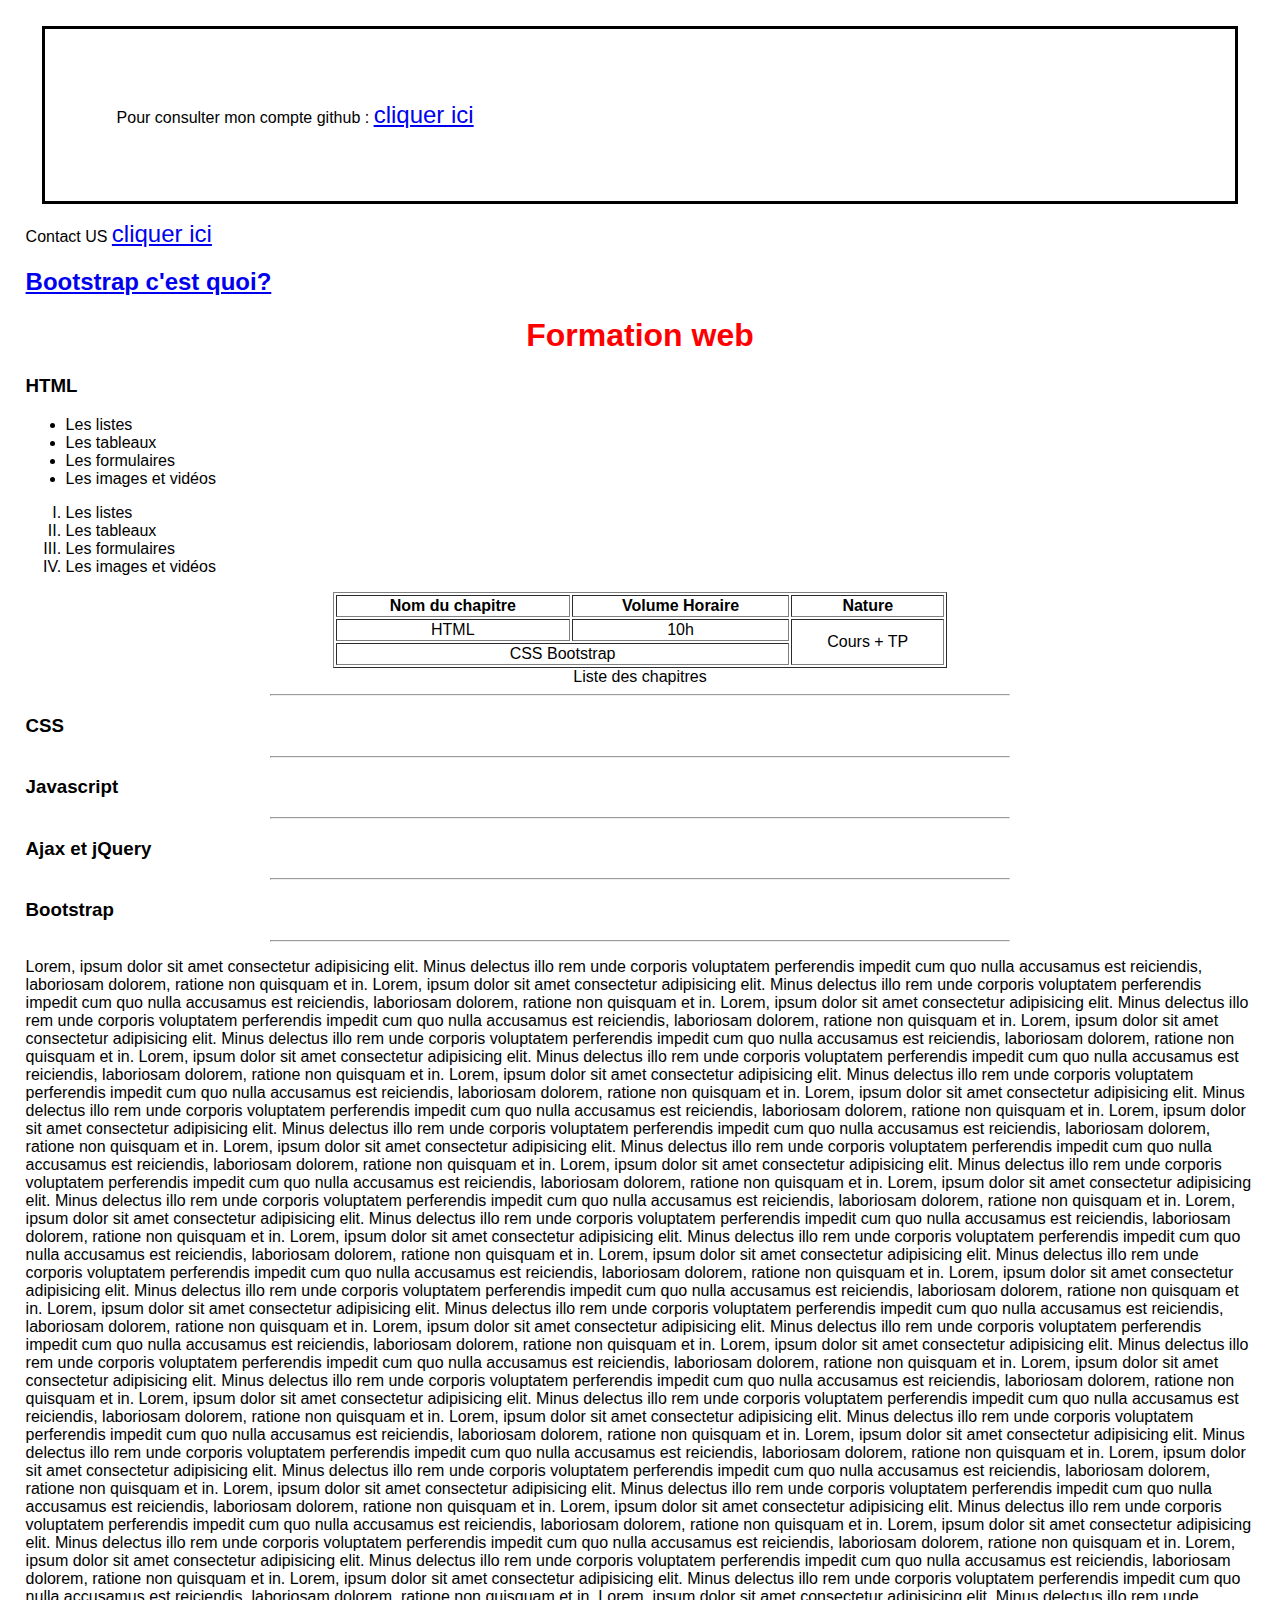
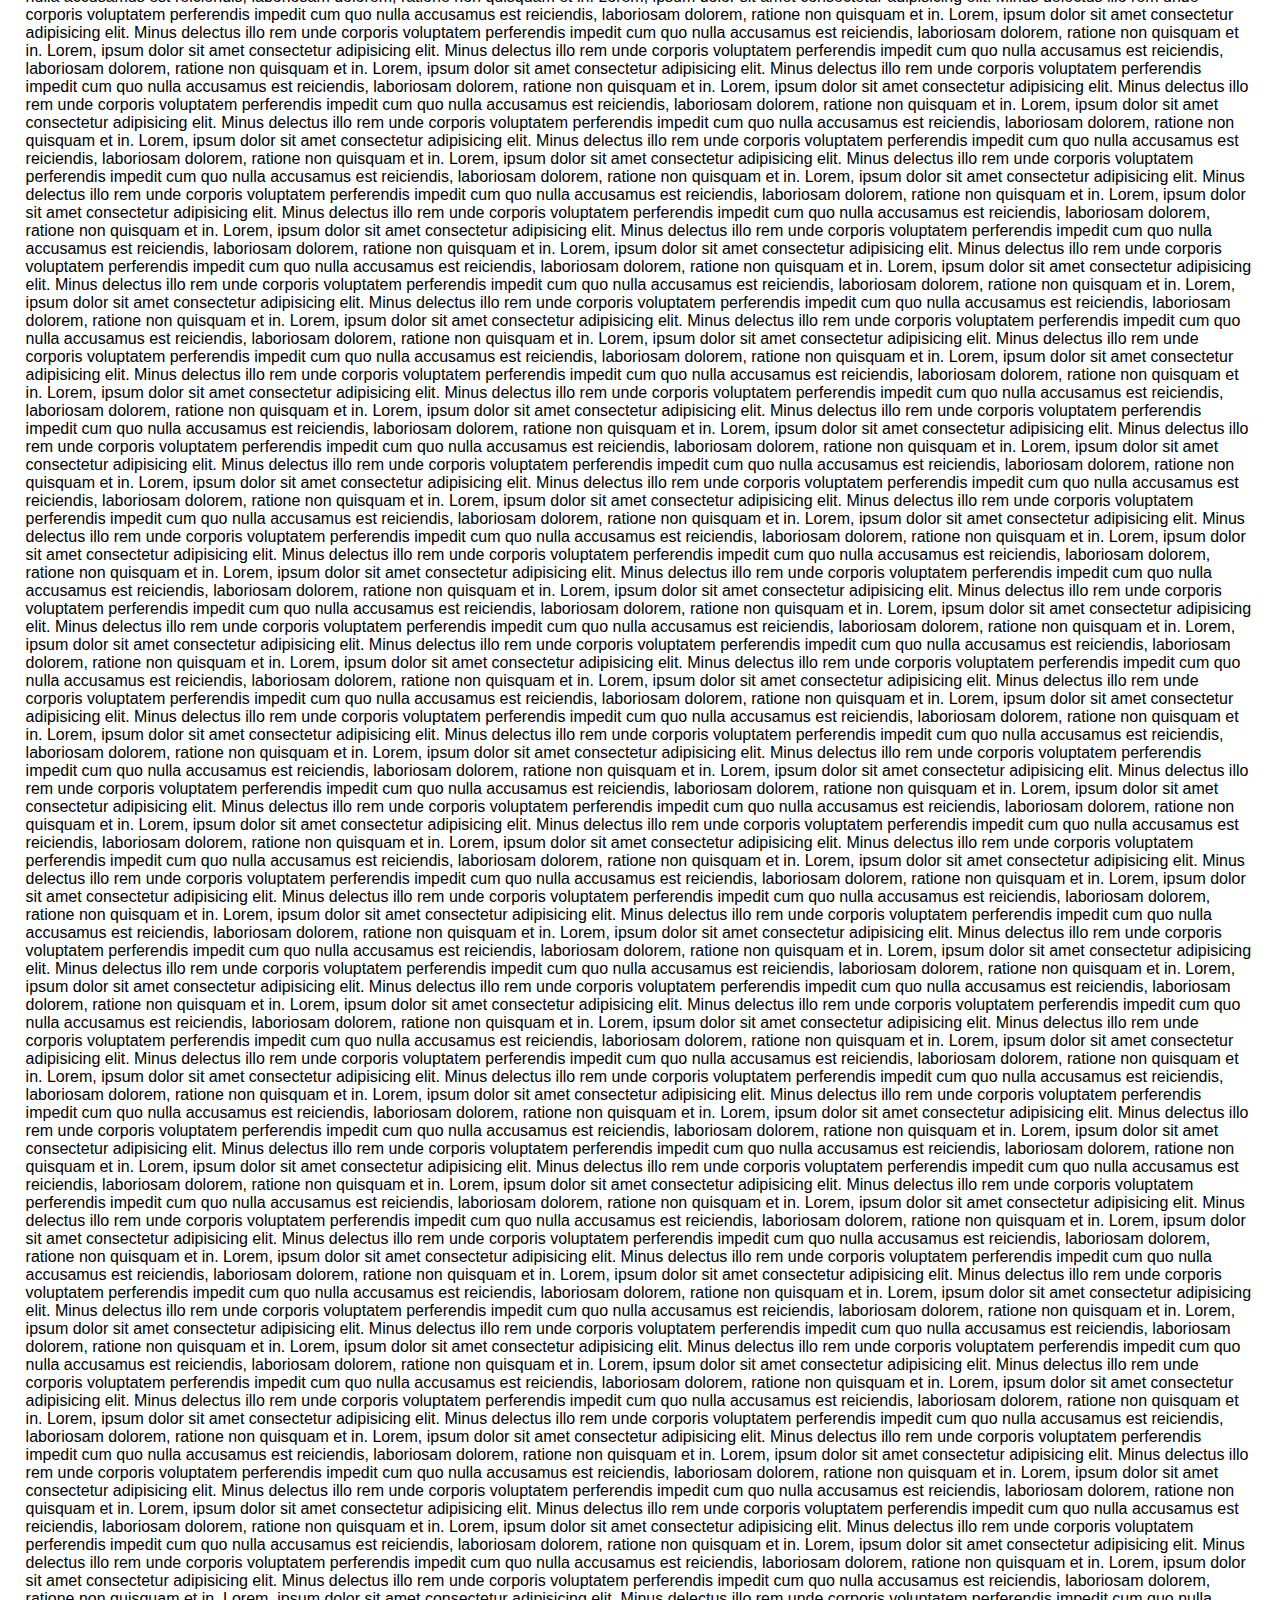
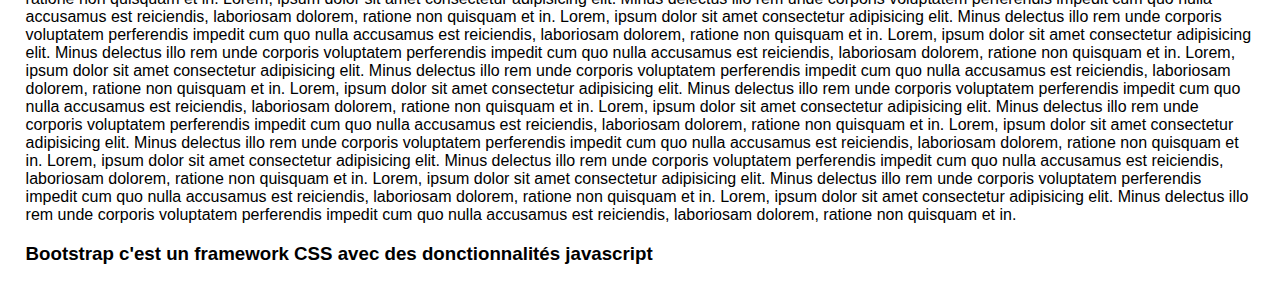
<file: index.html>
<!DOCTYPE html>
<html>
    <head>
        <title>Global Knowledge</title>
        <link rel="stylesheet" href="https://cdn.jsdelivr.net/npm/bootstrap@4.6.2/dist/css/bootstrap.min.css" integrity="sha384-xOolHFLEh07PJGoPkLv1IbcEPTNtaed2xpHsD9ESMhqIYd0nLMwNLD69Npy4HI+N" crossorigin="anonymous"> 
        <link rel="stylesheet" type="text/css" href="main.css">

    </head>
    <body>

        <p style="border: 3px solid; padding:4.5rem; margin:1rem">Pour consulter mon compte github : <a href="https://github.com/MezghichGit" target="_blank" title="Github Amine">cliquer ici</a></p>
       <p>Contact US <a href="contact.html">cliquer ici</a></p>
        <h2><a href="contact.html#bootstrap">Bootstrap c'est quoi?</a></h2>
       <h1 align="center">Formation web</h1>
        <h3>HTML</h3>
        <ul type="disc">
            <li>Les listes</li>
            <li>Les tableaux</li>
            <li>Les formulaires</li>
            <li>Les images et vidéos</li>
        </ul>
        <ol type="I" start="1">
            <li>Les listes</li>
            <li>Les tableaux</li>
            <li>Les formulaires</li>
            <li>Les images et vidéos</li>
        </ol>
        <table border="1px" align="center" width="50%" class="table">
            <tr><th>Nom du chapitre</th><th>Volume Horaire</th><th>Nature</th></tr>
            <tr align="center"><td>HTML</td><td>10h</td><td rowspan="2">Cours + TP</td></tr>
            <tr align="center"><td colspan="2">CSS Bootstrap</td></tr>
            <caption align="bottom">Liste des chapitres</caption>
        </table>
        <hr width="60%"/>
        <h3>CSS</h3>
        <hr width="60%"/>
        <h3>Javascript</h3>
        <hr width="60%"/>
        <h3>Ajax et jQuery</h3>
        <hr width="60%"/>
        <h3>Bootstrap</h3>
        <hr width="60%"/>

     <p>Lorem, ipsum dolor sit amet consectetur adipisicing elit. Minus delectus illo rem unde corporis voluptatem perferendis impedit cum quo nulla accusamus est reiciendis, laboriosam dolorem, ratione non quisquam et in.
        Lorem, ipsum dolor sit amet consectetur adipisicing elit. Minus delectus illo rem unde corporis voluptatem perferendis impedit cum quo nulla accusamus est reiciendis, laboriosam dolorem, ratione non quisquam et in.
        Lorem, ipsum dolor sit amet consectetur adipisicing elit. Minus delectus illo rem unde corporis voluptatem perferendis impedit cum quo nulla accusamus est reiciendis, laboriosam dolorem, ratione non quisquam et in.
        Lorem, ipsum dolor sit amet consectetur adipisicing elit. Minus delectus illo rem unde corporis voluptatem perferendis impedit cum quo nulla accusamus est reiciendis, laboriosam dolorem, ratione non quisquam et in.
        Lorem, ipsum dolor sit amet consectetur adipisicing elit. Minus delectus illo rem unde corporis voluptatem perferendis impedit cum quo nulla accusamus est reiciendis, laboriosam dolorem, ratione non quisquam et in.
        Lorem, ipsum dolor sit amet consectetur adipisicing elit. Minus delectus illo rem unde corporis voluptatem perferendis impedit cum quo nulla accusamus est reiciendis, laboriosam dolorem, ratione non quisquam et in.
        Lorem, ipsum dolor sit amet consectetur adipisicing elit. Minus delectus illo rem unde corporis voluptatem perferendis impedit cum quo nulla accusamus est reiciendis, laboriosam dolorem, ratione non quisquam et in.
        Lorem, ipsum dolor sit amet consectetur adipisicing elit. Minus delectus illo rem unde corporis voluptatem perferendis impedit cum quo nulla accusamus est reiciendis, laboriosam dolorem, ratione non quisquam et in.
        Lorem, ipsum dolor sit amet consectetur adipisicing elit. Minus delectus illo rem unde corporis voluptatem perferendis impedit cum quo nulla accusamus est reiciendis, laboriosam dolorem, ratione non quisquam et in.
        Lorem, ipsum dolor sit amet consectetur adipisicing elit. Minus delectus illo rem unde corporis voluptatem perferendis impedit cum quo nulla accusamus est reiciendis, laboriosam dolorem, ratione non quisquam et in.
        Lorem, ipsum dolor sit amet consectetur adipisicing elit. Minus delectus illo rem unde corporis voluptatem perferendis impedit cum quo nulla accusamus est reiciendis, laboriosam dolorem, ratione non quisquam et in.
        Lorem, ipsum dolor sit amet consectetur adipisicing elit. Minus delectus illo rem unde corporis voluptatem perferendis impedit cum quo nulla accusamus est reiciendis, laboriosam dolorem, ratione non quisquam et in.
        Lorem, ipsum dolor sit amet consectetur adipisicing elit. Minus delectus illo rem unde corporis voluptatem perferendis impedit cum quo nulla accusamus est reiciendis, laboriosam dolorem, ratione non quisquam et in.
        Lorem, ipsum dolor sit amet consectetur adipisicing elit. Minus delectus illo rem unde corporis voluptatem perferendis impedit cum quo nulla accusamus est reiciendis, laboriosam dolorem, ratione non quisquam et in.
        Lorem, ipsum dolor sit amet consectetur adipisicing elit. Minus delectus illo rem unde corporis voluptatem perferendis impedit cum quo nulla accusamus est reiciendis, laboriosam dolorem, ratione non quisquam et in.
        Lorem, ipsum dolor sit amet consectetur adipisicing elit. Minus delectus illo rem unde corporis voluptatem perferendis impedit cum quo nulla accusamus est reiciendis, laboriosam dolorem, ratione non quisquam et in.
        Lorem, ipsum dolor sit amet consectetur adipisicing elit. Minus delectus illo rem unde corporis voluptatem perferendis impedit cum quo nulla accusamus est reiciendis, laboriosam dolorem, ratione non quisquam et in.
        Lorem, ipsum dolor sit amet consectetur adipisicing elit. Minus delectus illo rem unde corporis voluptatem perferendis impedit cum quo nulla accusamus est reiciendis, laboriosam dolorem, ratione non quisquam et in.
        Lorem, ipsum dolor sit amet consectetur adipisicing elit. Minus delectus illo rem unde corporis voluptatem perferendis impedit cum quo nulla accusamus est reiciendis, laboriosam dolorem, ratione non quisquam et in.
        Lorem, ipsum dolor sit amet consectetur adipisicing elit. Minus delectus illo rem unde corporis voluptatem perferendis impedit cum quo nulla accusamus est reiciendis, laboriosam dolorem, ratione non quisquam et in.
        Lorem, ipsum dolor sit amet consectetur adipisicing elit. Minus delectus illo rem unde corporis voluptatem perferendis impedit cum quo nulla accusamus est reiciendis, laboriosam dolorem, ratione non quisquam et in.
        Lorem, ipsum dolor sit amet consectetur adipisicing elit. Minus delectus illo rem unde corporis voluptatem perferendis impedit cum quo nulla accusamus est reiciendis, laboriosam dolorem, ratione non quisquam et in.
        Lorem, ipsum dolor sit amet consectetur adipisicing elit. Minus delectus illo rem unde corporis voluptatem perferendis impedit cum quo nulla accusamus est reiciendis, laboriosam dolorem, ratione non quisquam et in.
        Lorem, ipsum dolor sit amet consectetur adipisicing elit. Minus delectus illo rem unde corporis voluptatem perferendis impedit cum quo nulla accusamus est reiciendis, laboriosam dolorem, ratione non quisquam et in.
        Lorem, ipsum dolor sit amet consectetur adipisicing elit. Minus delectus illo rem unde corporis voluptatem perferendis impedit cum quo nulla accusamus est reiciendis, laboriosam dolorem, ratione non quisquam et in.
        Lorem, ipsum dolor sit amet consectetur adipisicing elit. Minus delectus illo rem unde corporis voluptatem perferendis impedit cum quo nulla accusamus est reiciendis, laboriosam dolorem, ratione non quisquam et in.
        Lorem, ipsum dolor sit amet consectetur adipisicing elit. Minus delectus illo rem unde corporis voluptatem perferendis impedit cum quo nulla accusamus est reiciendis, laboriosam dolorem, ratione non quisquam et in.
        Lorem, ipsum dolor sit amet consectetur adipisicing elit. Minus delectus illo rem unde corporis voluptatem perferendis impedit cum quo nulla accusamus est reiciendis, laboriosam dolorem, ratione non quisquam et in.
        Lorem, ipsum dolor sit amet consectetur adipisicing elit. Minus delectus illo rem unde corporis voluptatem perferendis impedit cum quo nulla accusamus est reiciendis, laboriosam dolorem, ratione non quisquam et in.
        Lorem, ipsum dolor sit amet consectetur adipisicing elit. Minus delectus illo rem unde corporis voluptatem perferendis impedit cum quo nulla accusamus est reiciendis, laboriosam dolorem, ratione non quisquam et in.
        Lorem, ipsum dolor sit amet consectetur adipisicing elit. Minus delectus illo rem unde corporis voluptatem perferendis impedit cum quo nulla accusamus est reiciendis, laboriosam dolorem, ratione non quisquam et in.
        Lorem, ipsum dolor sit amet consectetur adipisicing elit. Minus delectus illo rem unde corporis voluptatem perferendis impedit cum quo nulla accusamus est reiciendis, laboriosam dolorem, ratione non quisquam et in.
        Lorem, ipsum dolor sit amet consectetur adipisicing elit. Minus delectus illo rem unde corporis voluptatem perferendis impedit cum quo nulla accusamus est reiciendis, laboriosam dolorem, ratione non quisquam et in.
        Lorem, ipsum dolor sit amet consectetur adipisicing elit. Minus delectus illo rem unde corporis voluptatem perferendis impedit cum quo nulla accusamus est reiciendis, laboriosam dolorem, ratione non quisquam et in.
        Lorem, ipsum dolor sit amet consectetur adipisicing elit. Minus delectus illo rem unde corporis voluptatem perferendis impedit cum quo nulla accusamus est reiciendis, laboriosam dolorem, ratione non quisquam et in.
        Lorem, ipsum dolor sit amet consectetur adipisicing elit. Minus delectus illo rem unde corporis voluptatem perferendis impedit cum quo nulla accusamus est reiciendis, laboriosam dolorem, ratione non quisquam et in.
        Lorem, ipsum dolor sit amet consectetur adipisicing elit. Minus delectus illo rem unde corporis voluptatem perferendis impedit cum quo nulla accusamus est reiciendis, laboriosam dolorem, ratione non quisquam et in.
        Lorem, ipsum dolor sit amet consectetur adipisicing elit. Minus delectus illo rem unde corporis voluptatem perferendis impedit cum quo nulla accusamus est reiciendis, laboriosam dolorem, ratione non quisquam et in.
        Lorem, ipsum dolor sit amet consectetur adipisicing elit. Minus delectus illo rem unde corporis voluptatem perferendis impedit cum quo nulla accusamus est reiciendis, laboriosam dolorem, ratione non quisquam et in.
        Lorem, ipsum dolor sit amet consectetur adipisicing elit. Minus delectus illo rem unde corporis voluptatem perferendis impedit cum quo nulla accusamus est reiciendis, laboriosam dolorem, ratione non quisquam et in.
        Lorem, ipsum dolor sit amet consectetur adipisicing elit. Minus delectus illo rem unde corporis voluptatem perferendis impedit cum quo nulla accusamus est reiciendis, laboriosam dolorem, ratione non quisquam et in.
        Lorem, ipsum dolor sit amet consectetur adipisicing elit. Minus delectus illo rem unde corporis voluptatem perferendis impedit cum quo nulla accusamus est reiciendis, laboriosam dolorem, ratione non quisquam et in.
        Lorem, ipsum dolor sit amet consectetur adipisicing elit. Minus delectus illo rem unde corporis voluptatem perferendis impedit cum quo nulla accusamus est reiciendis, laboriosam dolorem, ratione non quisquam et in.
        Lorem, ipsum dolor sit amet consectetur adipisicing elit. Minus delectus illo rem unde corporis voluptatem perferendis impedit cum quo nulla accusamus est reiciendis, laboriosam dolorem, ratione non quisquam et in.
        Lorem, ipsum dolor sit amet consectetur adipisicing elit. Minus delectus illo rem unde corporis voluptatem perferendis impedit cum quo nulla accusamus est reiciendis, laboriosam dolorem, ratione non quisquam et in.
        Lorem, ipsum dolor sit amet consectetur adipisicing elit. Minus delectus illo rem unde corporis voluptatem perferendis impedit cum quo nulla accusamus est reiciendis, laboriosam dolorem, ratione non quisquam et in.
        Lorem, ipsum dolor sit amet consectetur adipisicing elit. Minus delectus illo rem unde corporis voluptatem perferendis impedit cum quo nulla accusamus est reiciendis, laboriosam dolorem, ratione non quisquam et in.
        Lorem, ipsum dolor sit amet consectetur adipisicing elit. Minus delectus illo rem unde corporis voluptatem perferendis impedit cum quo nulla accusamus est reiciendis, laboriosam dolorem, ratione non quisquam et in.
        Lorem, ipsum dolor sit amet consectetur adipisicing elit. Minus delectus illo rem unde corporis voluptatem perferendis impedit cum quo nulla accusamus est reiciendis, laboriosam dolorem, ratione non quisquam et in.
        Lorem, ipsum dolor sit amet consectetur adipisicing elit. Minus delectus illo rem unde corporis voluptatem perferendis impedit cum quo nulla accusamus est reiciendis, laboriosam dolorem, ratione non quisquam et in.
        Lorem, ipsum dolor sit amet consectetur adipisicing elit. Minus delectus illo rem unde corporis voluptatem perferendis impedit cum quo nulla accusamus est reiciendis, laboriosam dolorem, ratione non quisquam et in.
        Lorem, ipsum dolor sit amet consectetur adipisicing elit. Minus delectus illo rem unde corporis voluptatem perferendis impedit cum quo nulla accusamus est reiciendis, laboriosam dolorem, ratione non quisquam et in.
        Lorem, ipsum dolor sit amet consectetur adipisicing elit. Minus delectus illo rem unde corporis voluptatem perferendis impedit cum quo nulla accusamus est reiciendis, laboriosam dolorem, ratione non quisquam et in.
        Lorem, ipsum dolor sit amet consectetur adipisicing elit. Minus delectus illo rem unde corporis voluptatem perferendis impedit cum quo nulla accusamus est reiciendis, laboriosam dolorem, ratione non quisquam et in.
        Lorem, ipsum dolor sit amet consectetur adipisicing elit. Minus delectus illo rem unde corporis voluptatem perferendis impedit cum quo nulla accusamus est reiciendis, laboriosam dolorem, ratione non quisquam et in.
        Lorem, ipsum dolor sit amet consectetur adipisicing elit. Minus delectus illo rem unde corporis voluptatem perferendis impedit cum quo nulla accusamus est reiciendis, laboriosam dolorem, ratione non quisquam et in.
        Lorem, ipsum dolor sit amet consectetur adipisicing elit. Minus delectus illo rem unde corporis voluptatem perferendis impedit cum quo nulla accusamus est reiciendis, laboriosam dolorem, ratione non quisquam et in.
        Lorem, ipsum dolor sit amet consectetur adipisicing elit. Minus delectus illo rem unde corporis voluptatem perferendis impedit cum quo nulla accusamus est reiciendis, laboriosam dolorem, ratione non quisquam et in.
        Lorem, ipsum dolor sit amet consectetur adipisicing elit. Minus delectus illo rem unde corporis voluptatem perferendis impedit cum quo nulla accusamus est reiciendis, laboriosam dolorem, ratione non quisquam et in.
        Lorem, ipsum dolor sit amet consectetur adipisicing elit. Minus delectus illo rem unde corporis voluptatem perferendis impedit cum quo nulla accusamus est reiciendis, laboriosam dolorem, ratione non quisquam et in.
        Lorem, ipsum dolor sit amet consectetur adipisicing elit. Minus delectus illo rem unde corporis voluptatem perferendis impedit cum quo nulla accusamus est reiciendis, laboriosam dolorem, ratione non quisquam et in.
        Lorem, ipsum dolor sit amet consectetur adipisicing elit. Minus delectus illo rem unde corporis voluptatem perferendis impedit cum quo nulla accusamus est reiciendis, laboriosam dolorem, ratione non quisquam et in.
        Lorem, ipsum dolor sit amet consectetur adipisicing elit. Minus delectus illo rem unde corporis voluptatem perferendis impedit cum quo nulla accusamus est reiciendis, laboriosam dolorem, ratione non quisquam et in.
        Lorem, ipsum dolor sit amet consectetur adipisicing elit. Minus delectus illo rem unde corporis voluptatem perferendis impedit cum quo nulla accusamus est reiciendis, laboriosam dolorem, ratione non quisquam et in.
        Lorem, ipsum dolor sit amet consectetur adipisicing elit. Minus delectus illo rem unde corporis voluptatem perferendis impedit cum quo nulla accusamus est reiciendis, laboriosam dolorem, ratione non quisquam et in.
        Lorem, ipsum dolor sit amet consectetur adipisicing elit. Minus delectus illo rem unde corporis voluptatem perferendis impedit cum quo nulla accusamus est reiciendis, laboriosam dolorem, ratione non quisquam et in.
        Lorem, ipsum dolor sit amet consectetur adipisicing elit. Minus delectus illo rem unde corporis voluptatem perferendis impedit cum quo nulla accusamus est reiciendis, laboriosam dolorem, ratione non quisquam et in.
        Lorem, ipsum dolor sit amet consectetur adipisicing elit. Minus delectus illo rem unde corporis voluptatem perferendis impedit cum quo nulla accusamus est reiciendis, laboriosam dolorem, ratione non quisquam et in.
        Lorem, ipsum dolor sit amet consectetur adipisicing elit. Minus delectus illo rem unde corporis voluptatem perferendis impedit cum quo nulla accusamus est reiciendis, laboriosam dolorem, ratione non quisquam et in.
        Lorem, ipsum dolor sit amet consectetur adipisicing elit. Minus delectus illo rem unde corporis voluptatem perferendis impedit cum quo nulla accusamus est reiciendis, laboriosam dolorem, ratione non quisquam et in.
        Lorem, ipsum dolor sit amet consectetur adipisicing elit. Minus delectus illo rem unde corporis voluptatem perferendis impedit cum quo nulla accusamus est reiciendis, laboriosam dolorem, ratione non quisquam et in.
        Lorem, ipsum dolor sit amet consectetur adipisicing elit. Minus delectus illo rem unde corporis voluptatem perferendis impedit cum quo nulla accusamus est reiciendis, laboriosam dolorem, ratione non quisquam et in.
        Lorem, ipsum dolor sit amet consectetur adipisicing elit. Minus delectus illo rem unde corporis voluptatem perferendis impedit cum quo nulla accusamus est reiciendis, laboriosam dolorem, ratione non quisquam et in.
        Lorem, ipsum dolor sit amet consectetur adipisicing elit. Minus delectus illo rem unde corporis voluptatem perferendis impedit cum quo nulla accusamus est reiciendis, laboriosam dolorem, ratione non quisquam et in.
        Lorem, ipsum dolor sit amet consectetur adipisicing elit. Minus delectus illo rem unde corporis voluptatem perferendis impedit cum quo nulla accusamus est reiciendis, laboriosam dolorem, ratione non quisquam et in.
        Lorem, ipsum dolor sit amet consectetur adipisicing elit. Minus delectus illo rem unde corporis voluptatem perferendis impedit cum quo nulla accusamus est reiciendis, laboriosam dolorem, ratione non quisquam et in.
        Lorem, ipsum dolor sit amet consectetur adipisicing elit. Minus delectus illo rem unde corporis voluptatem perferendis impedit cum quo nulla accusamus est reiciendis, laboriosam dolorem, ratione non quisquam et in.
        Lorem, ipsum dolor sit amet consectetur adipisicing elit. Minus delectus illo rem unde corporis voluptatem perferendis impedit cum quo nulla accusamus est reiciendis, laboriosam dolorem, ratione non quisquam et in.
        Lorem, ipsum dolor sit amet consectetur adipisicing elit. Minus delectus illo rem unde corporis voluptatem perferendis impedit cum quo nulla accusamus est reiciendis, laboriosam dolorem, ratione non quisquam et in.
        Lorem, ipsum dolor sit amet consectetur adipisicing elit. Minus delectus illo rem unde corporis voluptatem perferendis impedit cum quo nulla accusamus est reiciendis, laboriosam dolorem, ratione non quisquam et in.
        Lorem, ipsum dolor sit amet consectetur adipisicing elit. Minus delectus illo rem unde corporis voluptatem perferendis impedit cum quo nulla accusamus est reiciendis, laboriosam dolorem, ratione non quisquam et in.
        Lorem, ipsum dolor sit amet consectetur adipisicing elit. Minus delectus illo rem unde corporis voluptatem perferendis impedit cum quo nulla accusamus est reiciendis, laboriosam dolorem, ratione non quisquam et in.
        Lorem, ipsum dolor sit amet consectetur adipisicing elit. Minus delectus illo rem unde corporis voluptatem perferendis impedit cum quo nulla accusamus est reiciendis, laboriosam dolorem, ratione non quisquam et in.
        Lorem, ipsum dolor sit amet consectetur adipisicing elit. Minus delectus illo rem unde corporis voluptatem perferendis impedit cum quo nulla accusamus est reiciendis, laboriosam dolorem, ratione non quisquam et in.
        Lorem, ipsum dolor sit amet consectetur adipisicing elit. Minus delectus illo rem unde corporis voluptatem perferendis impedit cum quo nulla accusamus est reiciendis, laboriosam dolorem, ratione non quisquam et in.
        Lorem, ipsum dolor sit amet consectetur adipisicing elit. Minus delectus illo rem unde corporis voluptatem perferendis impedit cum quo nulla accusamus est reiciendis, laboriosam dolorem, ratione non quisquam et in.
        Lorem, ipsum dolor sit amet consectetur adipisicing elit. Minus delectus illo rem unde corporis voluptatem perferendis impedit cum quo nulla accusamus est reiciendis, laboriosam dolorem, ratione non quisquam et in.
        Lorem, ipsum dolor sit amet consectetur adipisicing elit. Minus delectus illo rem unde corporis voluptatem perferendis impedit cum quo nulla accusamus est reiciendis, laboriosam dolorem, ratione non quisquam et in.
        Lorem, ipsum dolor sit amet consectetur adipisicing elit. Minus delectus illo rem unde corporis voluptatem perferendis impedit cum quo nulla accusamus est reiciendis, laboriosam dolorem, ratione non quisquam et in.
        Lorem, ipsum dolor sit amet consectetur adipisicing elit. Minus delectus illo rem unde corporis voluptatem perferendis impedit cum quo nulla accusamus est reiciendis, laboriosam dolorem, ratione non quisquam et in.
        Lorem, ipsum dolor sit amet consectetur adipisicing elit. Minus delectus illo rem unde corporis voluptatem perferendis impedit cum quo nulla accusamus est reiciendis, laboriosam dolorem, ratione non quisquam et in.
        Lorem, ipsum dolor sit amet consectetur adipisicing elit. Minus delectus illo rem unde corporis voluptatem perferendis impedit cum quo nulla accusamus est reiciendis, laboriosam dolorem, ratione non quisquam et in.
        Lorem, ipsum dolor sit amet consectetur adipisicing elit. Minus delectus illo rem unde corporis voluptatem perferendis impedit cum quo nulla accusamus est reiciendis, laboriosam dolorem, ratione non quisquam et in.
        Lorem, ipsum dolor sit amet consectetur adipisicing elit. Minus delectus illo rem unde corporis voluptatem perferendis impedit cum quo nulla accusamus est reiciendis, laboriosam dolorem, ratione non quisquam et in.
        Lorem, ipsum dolor sit amet consectetur adipisicing elit. Minus delectus illo rem unde corporis voluptatem perferendis impedit cum quo nulla accusamus est reiciendis, laboriosam dolorem, ratione non quisquam et in.
        Lorem, ipsum dolor sit amet consectetur adipisicing elit. Minus delectus illo rem unde corporis voluptatem perferendis impedit cum quo nulla accusamus est reiciendis, laboriosam dolorem, ratione non quisquam et in.
        Lorem, ipsum dolor sit amet consectetur adipisicing elit. Minus delectus illo rem unde corporis voluptatem perferendis impedit cum quo nulla accusamus est reiciendis, laboriosam dolorem, ratione non quisquam et in.
        Lorem, ipsum dolor sit amet consectetur adipisicing elit. Minus delectus illo rem unde corporis voluptatem perferendis impedit cum quo nulla accusamus est reiciendis, laboriosam dolorem, ratione non quisquam et in.
        Lorem, ipsum dolor sit amet consectetur adipisicing elit. Minus delectus illo rem unde corporis voluptatem perferendis impedit cum quo nulla accusamus est reiciendis, laboriosam dolorem, ratione non quisquam et in.
        Lorem, ipsum dolor sit amet consectetur adipisicing elit. Minus delectus illo rem unde corporis voluptatem perferendis impedit cum quo nulla accusamus est reiciendis, laboriosam dolorem, ratione non quisquam et in.
        Lorem, ipsum dolor sit amet consectetur adipisicing elit. Minus delectus illo rem unde corporis voluptatem perferendis impedit cum quo nulla accusamus est reiciendis, laboriosam dolorem, ratione non quisquam et in.
        Lorem, ipsum dolor sit amet consectetur adipisicing elit. Minus delectus illo rem unde corporis voluptatem perferendis impedit cum quo nulla accusamus est reiciendis, laboriosam dolorem, ratione non quisquam et in.
        Lorem, ipsum dolor sit amet consectetur adipisicing elit. Minus delectus illo rem unde corporis voluptatem perferendis impedit cum quo nulla accusamus est reiciendis, laboriosam dolorem, ratione non quisquam et in.
        Lorem, ipsum dolor sit amet consectetur adipisicing elit. Minus delectus illo rem unde corporis voluptatem perferendis impedit cum quo nulla accusamus est reiciendis, laboriosam dolorem, ratione non quisquam et in.
        Lorem, ipsum dolor sit amet consectetur adipisicing elit. Minus delectus illo rem unde corporis voluptatem perferendis impedit cum quo nulla accusamus est reiciendis, laboriosam dolorem, ratione non quisquam et in.
        Lorem, ipsum dolor sit amet consectetur adipisicing elit. Minus delectus illo rem unde corporis voluptatem perferendis impedit cum quo nulla accusamus est reiciendis, laboriosam dolorem, ratione non quisquam et in.
        Lorem, ipsum dolor sit amet consectetur adipisicing elit. Minus delectus illo rem unde corporis voluptatem perferendis impedit cum quo nulla accusamus est reiciendis, laboriosam dolorem, ratione non quisquam et in.
        Lorem, ipsum dolor sit amet consectetur adipisicing elit. Minus delectus illo rem unde corporis voluptatem perferendis impedit cum quo nulla accusamus est reiciendis, laboriosam dolorem, ratione non quisquam et in.
     
    </p>

    <a name="bootstrap"></a>
    <h3>Bootstrap c'est un framework CSS avec des donctionnalités javascript</h3>
    </body>


</html>
</file>
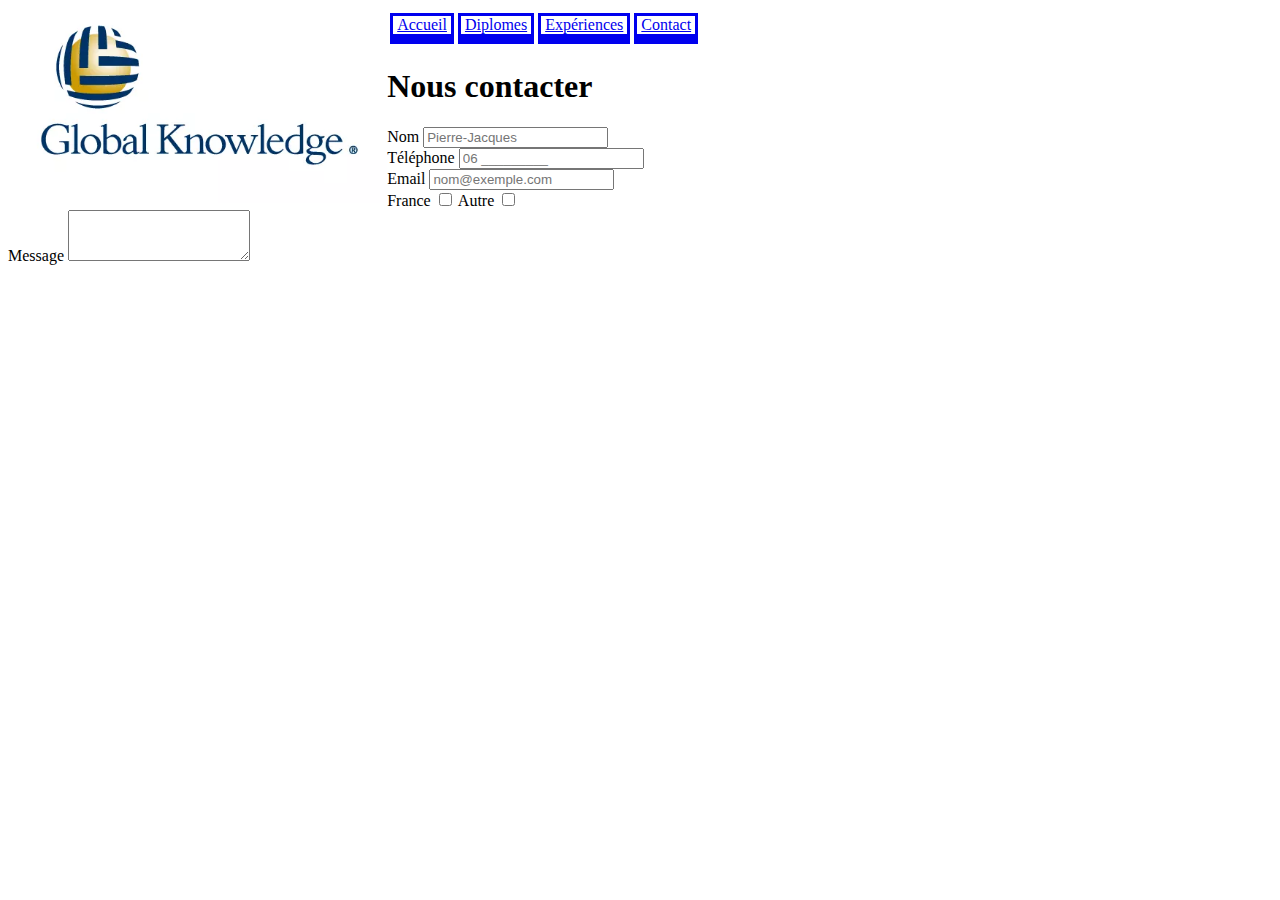
<file: contact2.html>
<!DOCTYPE html>
<html lang="en">
<head>
    <meta charset="UTF-8">
    <meta http-equiv="X-UA-Compatible" content="IE=edge">
    <meta name="viewport" content="width=device-width, initial-scale=1.0">
    <title>Contactez-moi</title>
    <link rel="stylesheet" href="https://cdn.jsdelivr.net/npm/bootstrap@4.6.2/dist/css/bootstrap.min.css" integrity="sha384-xOolHFLEh07PJGoPkLv1IbcEPTNtaed2xpHsD9ESMhqIYd0nLMwNLD69Npy4HI+N" crossorigin="anonymous">
    <link rel="stylesheet" href="cv.css" text="text/css">
</head>
<body>
    <table class="menu1">
        <tr><img src="gk.webp" alt=""></tr>
        <tr>
            <td><a href="#accueil">Accueil</a></td>
            <td><a href="#diplomes">Diplomes</a> </td>
            <td><a href="#experiences">Expériences</a> </td>
            <td><a href="contact2.html">Contact</a></td>
        </tr>
    </table>
    <h1> Nous contacter</h1>
    <form>
        <div class="form-group">
            <label for="exampleFormControlInput1">Nom</label>
            <input type="text" class="form-control" id="exampleFormControlInput1" placeholder="Pierre-Jacques">
          </div>
          <div class="form-group">
            <label for="exampleFormControlInput1">Téléphone</label>
            <input type="text" class="form-control" id="exampleFormControlInput1" placeholder="06 _________">
          </div>
        <div class="form-group">
          <label for="exampleFormControlInput1">Email</label>
          <input type="email" class="form-control" id="exampleFormControlInput1" placeholder="nom@exemple.com">
        </div>
        <label class="form-check-label" for="angular">
            France
          </label><input class="form-check-label" type="checkbox" value="angular" id="angular" name="framework[]" />
        <label class="form-check-label" for="Larabel">
            Autre
          </label><input class="form-check-label" type="checkbox" value="laravel" id="larabel" name="framework[]" />
        <div class="form-group">
          <label for="exampleFormControlTextarea1">Message</label>
          <textarea class="form-control" id="exampleFormControlTextarea1" rows="3"></textarea>
        </div>
      </form>
</body>
</html>
</file>
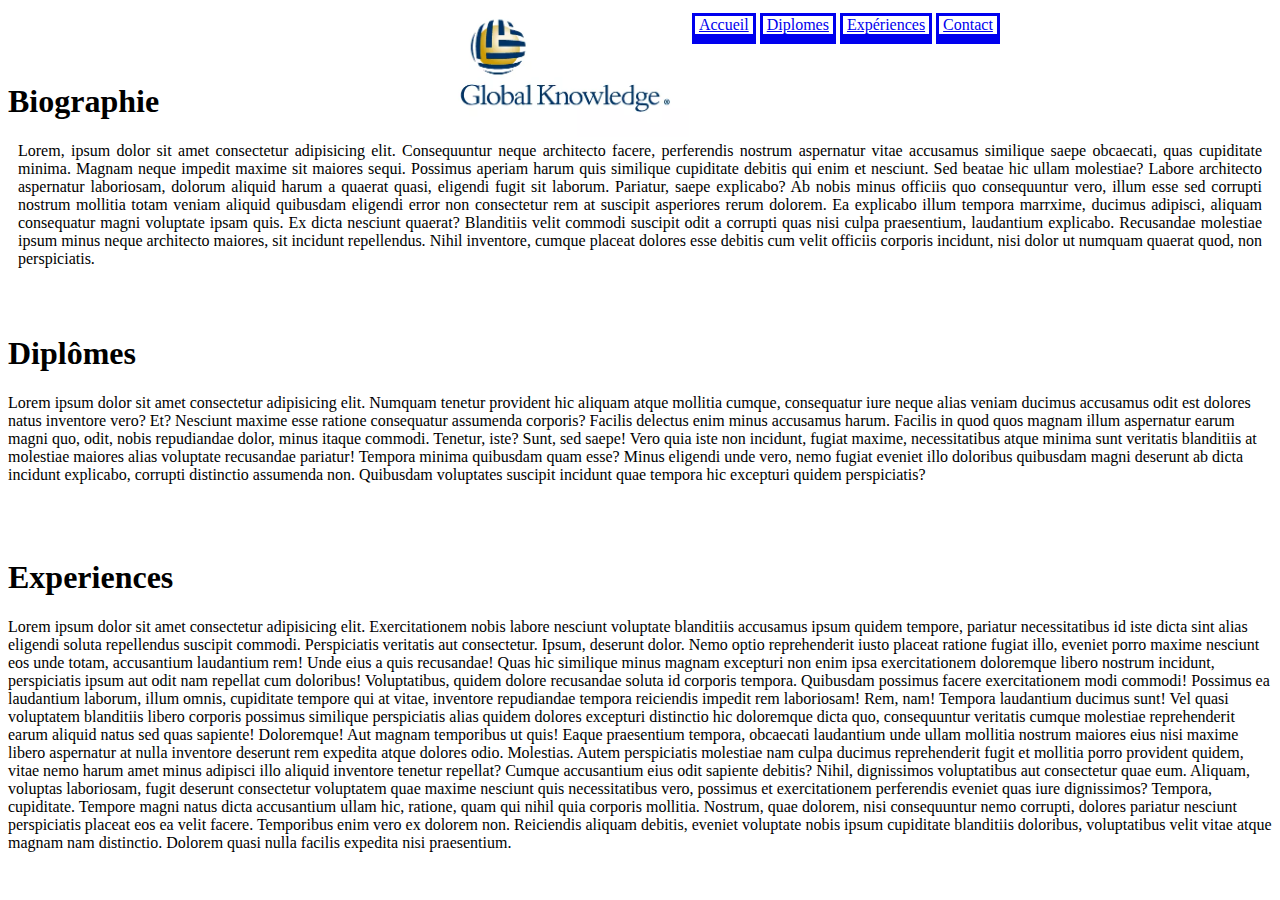
<file: CV.html>
<!DOCTYPE html>
<html lang="en">
<head>
    <meta charset="UTF-8">
    <meta http-equiv="X-UA-Compatible" content="IE=edge">
    <meta name="viewport" content="width=device-width, initial-scale=1.0">
    <title>Mon CV</title>
    <link rel="stylesheet" href="https://cdn.jsdelivr.net/npm/bootstrap@4.6.2/dist/css/bootstrap.min.css" integrity="sha384-xOolHFLEh07PJGoPkLv1IbcEPTNtaed2xpHsD9ESMhqIYd0nLMwNLD69Npy4HI+N" crossorigin="anonymous">
    <link rel="stylesheet" href="cv.css" text="text/css">

</head>
<body>
    <header>
        <table class="menu1">
            <tr><img src="gk.webp" alt=""></tr>
            <tr>
                <td><a href="#accueil">Accueil</a></td>
                <td><a href="#diplomes">Diplomes</a> </td>
                <td><a href="#experiences">Expériences</a> </td>
                <td><a href="contact2.html">Contact</a></td>
            </tr>
        </table>
    </header>
<br><br><br>
<h1>Biographie</h1>
<div id="accueil">Lorem, ipsum dolor sit amet consectetur adipisicing elit. Consequuntur neque architecto facere, perferendis nostrum aspernatur vitae accusamus similique saepe obcaecati, quas cupiditate minima. Magnam neque impedit maxime sit maiores sequi.
Possimus aperiam harum quis similique cupiditate debitis qui enim et nesciunt. Sed beatae hic ullam molestiae? Labore architecto aspernatur laboriosam, dolorum aliquid harum a quaerat quasi, eligendi fugit sit laborum.
Pariatur, saepe explicabo? Ab nobis minus officiis quo consequuntur vero, illum esse sed corrupti nostrum mollitia totam veniam aliquid quibusdam eligendi error non consectetur rem at suscipit asperiores rerum dolorem.
Ea explicabo illum tempora marrxime, ducimus adipisci, aliquam consequatur magni voluptate ipsam quis. Ex dicta nesciunt quaerat? Blanditiis velit commodi suscipit odit a corrupti quas nisi culpa praesentium, laudantium explicabo.
Recusandae molestiae ipsum minus neque architecto maiores, sit incidunt repellendus. Nihil inventore, cumque placeat dolores esse debitis cum velit officiis corporis incidunt, nisi dolor ut numquam quaerat quod, non perspiciatis.</div>
<br><br>
<h1>Diplômes</h1>
<div id="diplomes">Lorem ipsum dolor sit amet consectetur adipisicing elit. Numquam tenetur provident hic aliquam atque mollitia cumque, consequatur iure neque alias veniam ducimus accusamus odit est dolores natus inventore vero? Et?
Nesciunt maxime esse ratione consequatur assumenda corporis? Facilis delectus enim minus accusamus harum. Facilis in quod quos magnam illum aspernatur earum magni quo, odit, nobis repudiandae dolor, minus itaque commodi.
Tenetur, iste? Sunt, sed saepe! Vero quia iste non incidunt, fugiat maxime, necessitatibus atque minima sunt veritatis blanditiis at molestiae maiores alias voluptate recusandae pariatur! Tempora minima quibusdam quam esse?
Minus eligendi unde vero, nemo fugiat eveniet illo doloribus quibusdam magni deserunt ab dicta incidunt explicabo, corrupti distinctio assumenda non. Quibusdam voluptates suscipit incidunt quae tempora hic excepturi quidem perspiciatis?</div>
<br><br><br>
<h1>Experiences</h1>
<div id="experiences"></div>
Lorem ipsum dolor sit amet consectetur adipisicing elit. Exercitationem nobis labore nesciunt voluptate blanditiis accusamus ipsum quidem tempore, pariatur necessitatibus id iste dicta sint alias eligendi soluta repellendus suscipit commodi.
Perspiciatis veritatis aut consectetur. Ipsum, deserunt dolor. Nemo optio reprehenderit iusto placeat ratione fugiat illo, eveniet porro maxime nesciunt eos unde totam, accusantium laudantium rem! Unde eius a quis recusandae!
Quas hic similique minus magnam excepturi non enim ipsa exercitationem doloremque libero nostrum incidunt, perspiciatis ipsum aut odit nam repellat cum doloribus! Voluptatibus, quidem dolore recusandae soluta id corporis tempora.
Quibusdam possimus facere exercitationem modi commodi! Possimus ea laudantium laborum, illum omnis, cupiditate tempore qui at vitae, inventore repudiandae tempora reiciendis impedit rem laboriosam! Rem, nam! Tempora laudantium ducimus sunt!
Vel quasi voluptatem blanditiis libero corporis possimus similique perspiciatis alias quidem dolores excepturi distinctio hic doloremque dicta quo, consequuntur veritatis cumque molestiae reprehenderit earum aliquid natus sed quas sapiente! Doloremque!
Aut magnam temporibus ut quis! Eaque praesentium tempora, obcaecati laudantium unde ullam mollitia nostrum maiores eius nisi maxime libero aspernatur at nulla inventore deserunt rem expedita atque dolores odio. Molestias.
Autem perspiciatis molestiae nam culpa ducimus reprehenderit fugit et mollitia porro provident quidem, vitae nemo harum amet minus adipisci illo aliquid inventore tenetur repellat? Cumque accusantium eius odit sapiente debitis?
Nihil, dignissimos voluptatibus aut consectetur quae eum. Aliquam, voluptas laboriosam, fugit deserunt consectetur voluptatem quae maxime nesciunt quis necessitatibus vero, possimus et exercitationem perferendis eveniet quas iure dignissimos? Tempora, cupiditate.
Tempore magni natus dicta accusantium ullam hic, ratione, quam qui nihil quia corporis mollitia. Nostrum, quae dolorem, nisi consequuntur nemo corrupti, dolores pariatur nesciunt perspiciatis placeat eos ea velit facere.
Temporibus enim vero ex dolorem non. Reiciendis aliquam debitis, eveniet voluptate nobis ipsum cupiditate blanditiis doloribus, voluptatibus velit vitae atque magnam nam distinctio. Dolorem quasi nulla facilis expedita nisi praesentium.
</body>

</html>
</file>
<file: main.css>
h1 {
    color: red
}

h2 {
    color: blue
}

body {
    font-family: Verdana, Geneva, Tahoma, sans-serif;
    margin: 2%
}

.textCours {
    font-size: x-large;
    color: yellow
}

a:link {
    font-size: x-large
}

a:active {
    font-size:x-small
}

img {
    
}
</file>
<file: cv.css>
header {
    float: right;
}

.menu1 a {
    border: solid;
    border-bottom: 10px solid;
    padding-left: 4px;
    padding-right: 4px;
    float: right;
}

img {
    float: left;
    width: 30%;
    height: 30%;
}

#accueil {
 text-align: justify;
 margin: 10px;
}
</file>
